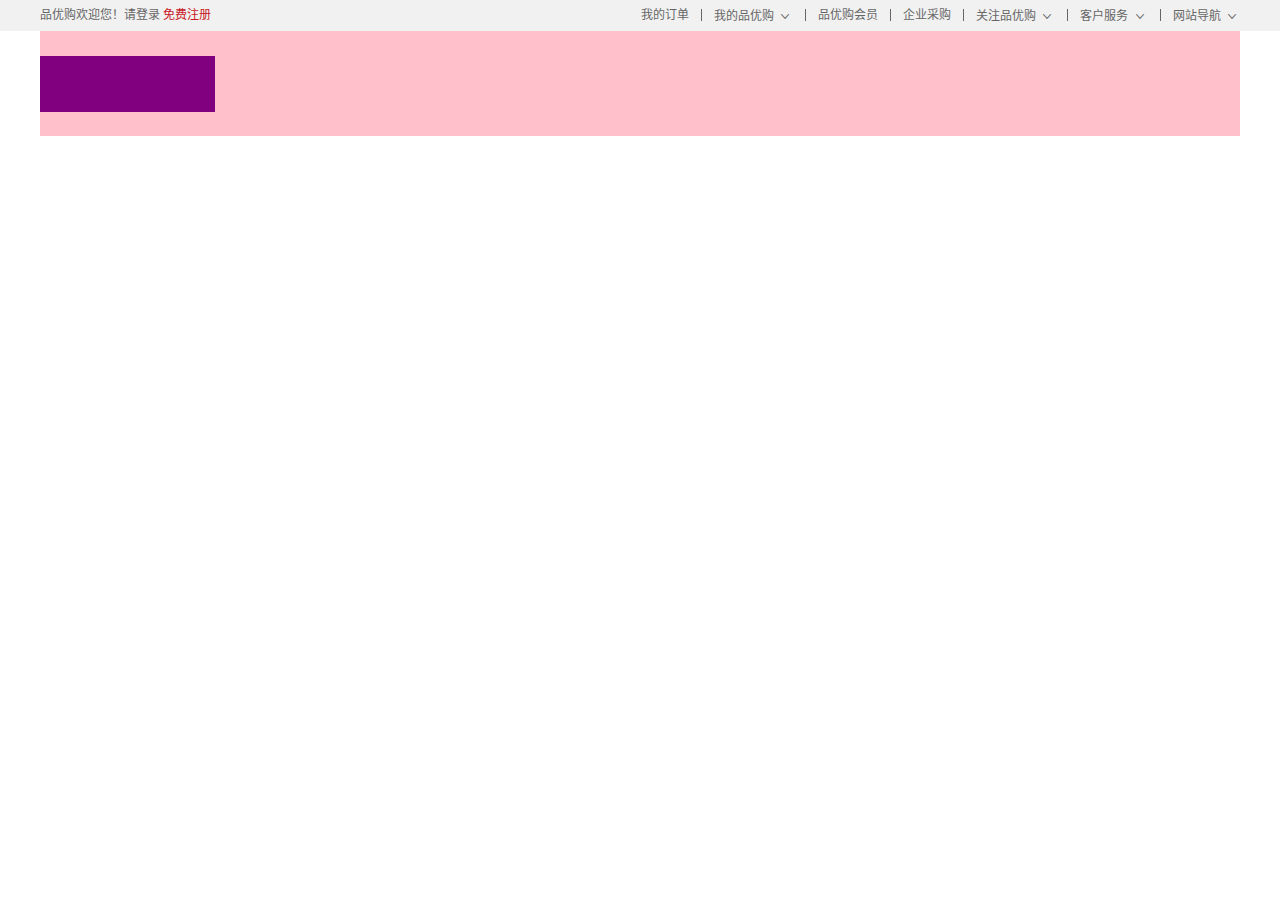
<file: project/index.html>
<!DOCTYPE html>
<html lang="zh-CN">
<head>
    <meta charset="UTF-8">
    <meta name="viewport" content="width=device-width, initial-scale=1.0">
    <meta http-equiv="X-UA-Compatible" content="ie=edge">
    <title>品优购-综合网站购物首选-正品低价、品质保障、配送及时、轻松购物！</title>
    <meta name="description" content="京东JD.COM-专业综合网上购物商城，销售超数万品牌，
    s4020万种商品，囊括家电、手机、电脑、服装、居家、母婴、美妆、个护、食品、旅游等13大品类。京东PLUS会员，
    免费体验30天！京东秉承客户为先， 100％正品行货保障，提供全国联保，机打发票，专业配送，售后服务！"/>
    <meta name="Keywords" content="网上购物、网上商城、手机、笔记本、电脑、相机、数码、手表" />
    <link rel="shortcut icon" href="favicon.ico" type="image/x-icon"/>
    <link rel="stylesheet" href="css/base.css"/>
    <link rel="stylesheet" href="css/common.css"/>
</head>
<body>
    <!-- 顶部快捷导航栏 strat-->
    <div class="shortcut">
        <div class="w">
            <div class="fl">
                <ul>
                    <li>品优购欢迎您！</li>
                    <li>
                        <a href="#">请登录</a>
                        <a href="#" class="style-red">免费注册</a> 
                    </li>
                </ul>
            </div>
            <div class="fr">
                <ul>
                    <li><a href="#">我的订单</a></li>
                    <li class="spacer"></li>
                    <li>
                        <a href="#">我的品优购</a>
                        <i class="icomoon"></i>
                    </li>
                    <li class="spacer"></li>
                    <li><a href="#">品优购会员</a></li>
                    <li class="spacer"></li>
                    <li><a href="#">企业采购</a></li>
                    <li class="spacer"></li>
                    <li><a href="#">关注品优购</a> <i class="icomoon"></i></li>
                    <li class="spacer"></li>
                    <li><a href="#">客户服务</a> <i class="icomoon"></i></li>
                    <li class="spacer"></li>
                    <li><a href="#">网站导航</a> <i class="icomoon"></i></li>
                </ul>
            </div>
        </div>
    </div>
    <!-- 顶部快捷导航栏end -->
    <!-- header导航栏制作 -->
    <div class="header w">
        <div class="logo">
            
        </div>
    </div>
</body>
</html>
</file>
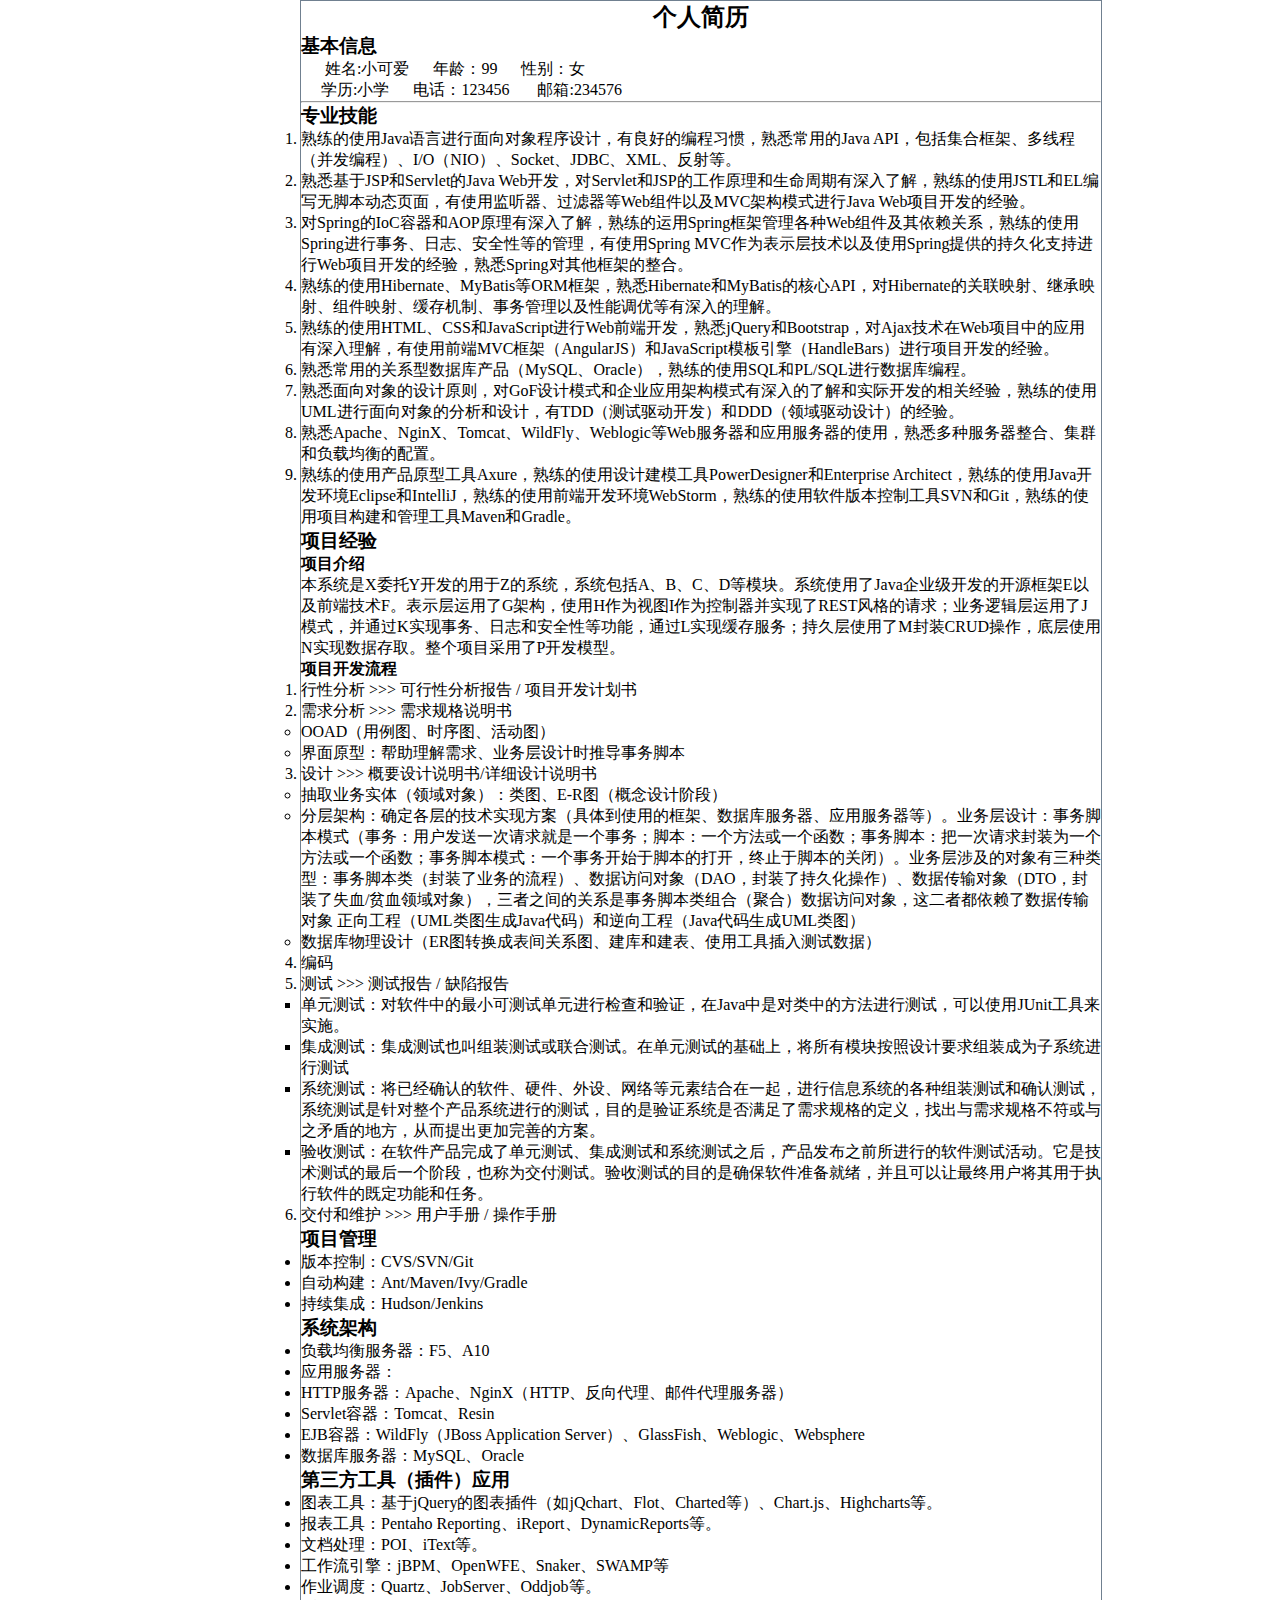
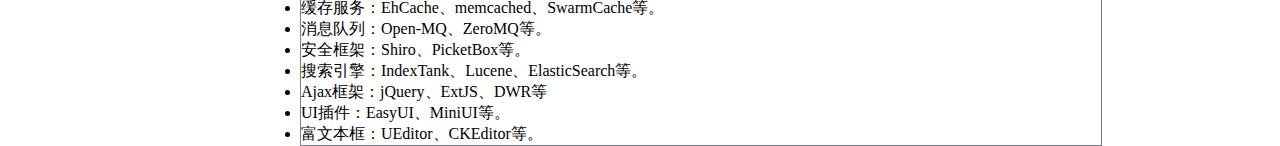
<file: 简历案例实现.html>
<!DOCTYPE html>
<html lang="en">
<head>
    <meta charset="UTF-8">
    <meta name="viewport" content="width=device-width, initial-scale=1.0">
    <meta http-equiv="X-UA-Compatible" content="ie=edge">
    <title>简历案例实现</title>
    <style>
        * {
            padding: 0;
            margin: 0;
        }
        h2 {
            text-align:center;
        }
        .title {
            width: 800px;
            border: 1px solid slategray;
            align-content: center;
            margin-left: 300px;
        }
        .content {
            display: inline-block;
            width: 200px;
            margin-left: 10px;
            font-family: "微软雅黑";
            font-size: 20px;
            font-weight: 500;
            vertical-align: top;
        }
        img {
            width: 100px;
            height: 140px;
        }
    </style>
</head>
<body>
    <div class="title">
        <h2>个人简历</h2>
        <p></p>
        <div>
            <h3>基本信息</h3>
            <div>
                    &nbsp; &nbsp; &nbsp; <span>姓名:小可爱</span>
                    &nbsp; &nbsp; &nbsp;<span>年龄：99</span>
                    &nbsp; &nbsp; &nbsp;<span>性别：女</span>
            </div>
            <div>
                    &nbsp; &nbsp; &nbsp;<span>学历:小学</span>
                    &nbsp; &nbsp; &nbsp;<span>电话：123456</span>
                    &nbsp; &nbsp; &nbsp; <span>邮箱:234576</span>
            </div>
             <!-- <div class="content">姓名:小可爱</div>
             <div class="content">年龄：99</div>
             <div class="content">性别：女</div>
             <div class="content">学历:小学</div>
             <div class="content">电话：123456</div>
             <div class="content">邮箱:234576</div>
             <div> 求职意向： Java开发工程师</div> -->
             <!-- <img src="images/001.jpg"/> -->
             <hr/>
             <div>
                 <h3>专业技能</h3>
                 <ol>
                     <li>
                        熟练的使用Java语言进行面向对象程序设计，有良好的编程习惯，熟悉常用的Java API，包括集合框架、多线程（并发编程）、I/O（NIO）、Socket、JDBC、XML、反射等。                        
                     </li>
                     <li>
                        熟悉基于JSP和Servlet的Java Web开发，对Servlet和JSP的工作原理和生命周期有深入了解，熟练的使用JSTL和EL编写无脚本动态页面，有使用监听器、过滤器等Web组件以及MVC架构模式进行Java Web项目开发的经验。                        
                     </li>
                     <Li>
                        对Spring的IoC容器和AOP原理有深入了解，熟练的运用Spring框架管理各种Web组件及其依赖关系，熟练的使用Spring进行事务、日志、安全性等的管理，有使用Spring MVC作为表示层技术以及使用Spring提供的持久化支持进行Web项目开发的经验，熟悉Spring对其他框架的整合。                        
                     </Li>
                     <li>
                            熟练的使用Hibernate、MyBatis等ORM框架，熟悉Hibernate和MyBatis的核心API，对Hibernate的关联映射、继承映射、组件映射、缓存机制、事务管理以及性能调优等有深入的理解。                        
                     </li>
                     <li>
                            熟练的使用HTML、CSS和JavaScript进行Web前端开发，熟悉jQuery和Bootstrap，对Ajax技术在Web项目中的应用有深入理解，有使用前端MVC框架（AngularJS）和JavaScript模板引擎（HandleBars）进行项目开发的经验。                        
                     </li>
                     <li>
                            熟悉常用的关系型数据库产品（MySQL、Oracle），熟练的使用SQL和PL/SQL进行数据库编程。
                     </li>
                     <li>
                        熟悉面向对象的设计原则，对GoF设计模式和企业应用架构模式有深入的了解和实际开发的相关经验，熟练的使用UML进行面向对象的分析和设计，有TDD（测试驱动开发）和DDD（领域驱动设计）的经验。                            
                     </li>
                     <li>
                            熟悉Apache、NginX、Tomcat、WildFly、Weblogic等Web服务器和应用服务器的使用，熟悉多种服务器整合、集群和负载均衡的配置。                        
                     </li>
                     <li>
                        熟练的使用产品原型工具Axure，熟练的使用设计建模工具PowerDesigner和Enterprise Architect，熟练的使用Java开发环境Eclipse和IntelliJ，熟练的使用前端开发环境WebStorm，熟练的使用软件版本控制工具SVN和Git，熟练的使用项目构建和管理工具Maven和Gradle。
                     </li>
                 </ol>
             </div>
             <div>
                 <h3>项目经验</h3>
                 <h4>项目介绍</h4>
                 <p>
                        本系统是X委托Y开发的用于Z的系统，系统包括A、B、C、D等模块。系统使用了Java企业级开发的开源框架E以及前端技术F。表示层运用了G架构，使用H作为视图I作为控制器并实现了REST风格的请求；业务逻辑层运用了J模式，并通过K实现事务、日志和安全性等功能，通过L实现缓存服务；持久层使用了M封装CRUD操作，底层使用N实现数据存取。整个项目采用了P开发模型。
                 </p>
                 <h4>项目开发流程</h4>
                 <div>
                     <ol>
                         <li>行性分析 >>> 可行性分析报告 / 项目开发计划书</li>
                         <li>需求分析 >>> 需求规格说明书 
                            <ul>
                                <li>OOAD（用例图、时序图、活动图）</li>
                                <li>界面原型：帮助理解需求、业务层设计时推导事务脚本</li>
                            </ul>
                         </li>
                        <li>设计 >>> 概要设计说明书/详细设计说明书 
                            <ul>
                                <li>抽取业务实体（领域对象）：类图、E-R图（概念设计阶段）</li>
                                <li>分层架构：确定各层的技术实现方案（具体到使用的框架、数据库服务器、应用服务器等）。业务层设计：事务脚本模式（事务：用户发送一次请求就是一个事务；脚本：一个方法或一个函数；事务脚本：把一次请求封装为一个方法或一个函数；事务脚本模式：一个事务开始于脚本的打开，终止于脚本的关闭）。业务层涉及的对象有三种类型：事务脚本类（封装了业务的流程）、数据访问对象（DAO，封装了持久化操作）、数据传输对象（DTO，封装了失血/贫血领域对象），三者之间的关系是事务脚本类组合（聚合）数据访问对象，这二者都依赖了数据传输对象
                                        正向工程（UML类图生成Java代码）和逆向工程（Java代码生成UML类图）
                                </li>
                                <li>数据库物理设计（ER图转换成表间关系图、建库和建表、使用工具插入测试数据）</li>
                            </ul>
                        </li>
                        <li>编码</li>
                        <li>测试 >>> 测试报告 / 缺陷报告 
                            <ul style="list-style-type:square">
                                <li>单元测试：对软件中的最小可测试单元进行检查和验证，在Java中是对类中的方法进行测试，可以使用JUnit工具来实施。</li>
                                <li>集成测试：集成测试也叫组装测试或联合测试。在单元测试的基础上，将所有模块按照设计要求组装成为子系统进行测试</li>
                                <li>系统测试：将已经确认的软件、硬件、外设、网络等元素结合在一起，进行信息系统的各种组装测试和确认测试，系统测试是针对整个产品系统进行的测试，目的是验证系统是否满足了需求规格的定义，找出与需求规格不符或与之矛盾的地方，从而提出更加完善的方案。</li>
                                <li>验收测试：在软件产品完成了单元测试、集成测试和系统测试之后，产品发布之前所进行的软件测试活动。它是技术测试的最后一个阶段，也称为交付测试。验收测试的目的是确保软件准备就绪，并且可以让最终用户将其用于执行软件的既定功能和任务。</li>
                            </ul>
                        </li>
                        <li>交付和维护 >>> 用户手册 / 操作手册</li>
                     </ol>
                 </div>
                 <h3>项目管理</h3>
                 <ul>
                     <li>版本控制：CVS/SVN/Git</li>
                     <li>自动构建：Ant/Maven/Ivy/Gradle</li>
                     <li>持续集成：Hudson/Jenkins</li>
                 </ul>
                 <h3>系统架构</h3>
                 <ul>
                     <li>负载均衡服务器：F5、A10</li>
                     <li>应用服务器：</li>
                     <li>HTTP服务器：Apache、NginX（HTTP、反向代理、邮件代理服务器）</li>
                     <li>Servlet容器：Tomcat、Resin</li>
                     <li>EJB容器：WildFly（JBoss Application Server）、GlassFish、Weblogic、Websphere</li>
                     <li>数据库服务器：MySQL、Oracle</li>
                 </ul>
                 <h3>第三方工具（插件）应用</h3>
                 <ul>
                     <li>图表工具：基于jQuery的图表插件（如jQchart、Flot、Charted等）、Chart.js、Highcharts等。</li>
                     <li>报表工具：Pentaho Reporting、iReport、DynamicReports等。</li>
                     <li>文档处理：POI、iText等。</li>
                     <li>工作流引擎：jBPM、OpenWFE、Snaker、SWAMP等</li>
                     <li>作业调度：Quartz、JobServer、Oddjob等。</li>
                     <li>缓存服务：EhCache、memcached、SwarmCache等。</li>
                     <li>消息队列：Open-MQ、ZeroMQ等。</li>
                     <li>安全框架：Shiro、PicketBox等。</li>
                     <li>搜索引擎：IndexTank、Lucene、ElasticSearch等。</li>
                     <li>Ajax框架：jQuery、ExtJS、DWR等</li>
                     <li>UI插件：EasyUI、MiniUI等。</li>
                     <li>富文本框：UEditor、CKEditor等。</li>
                 </ul>
            </div>
        </div>
    </div>
   
</body>
</html>
</file>
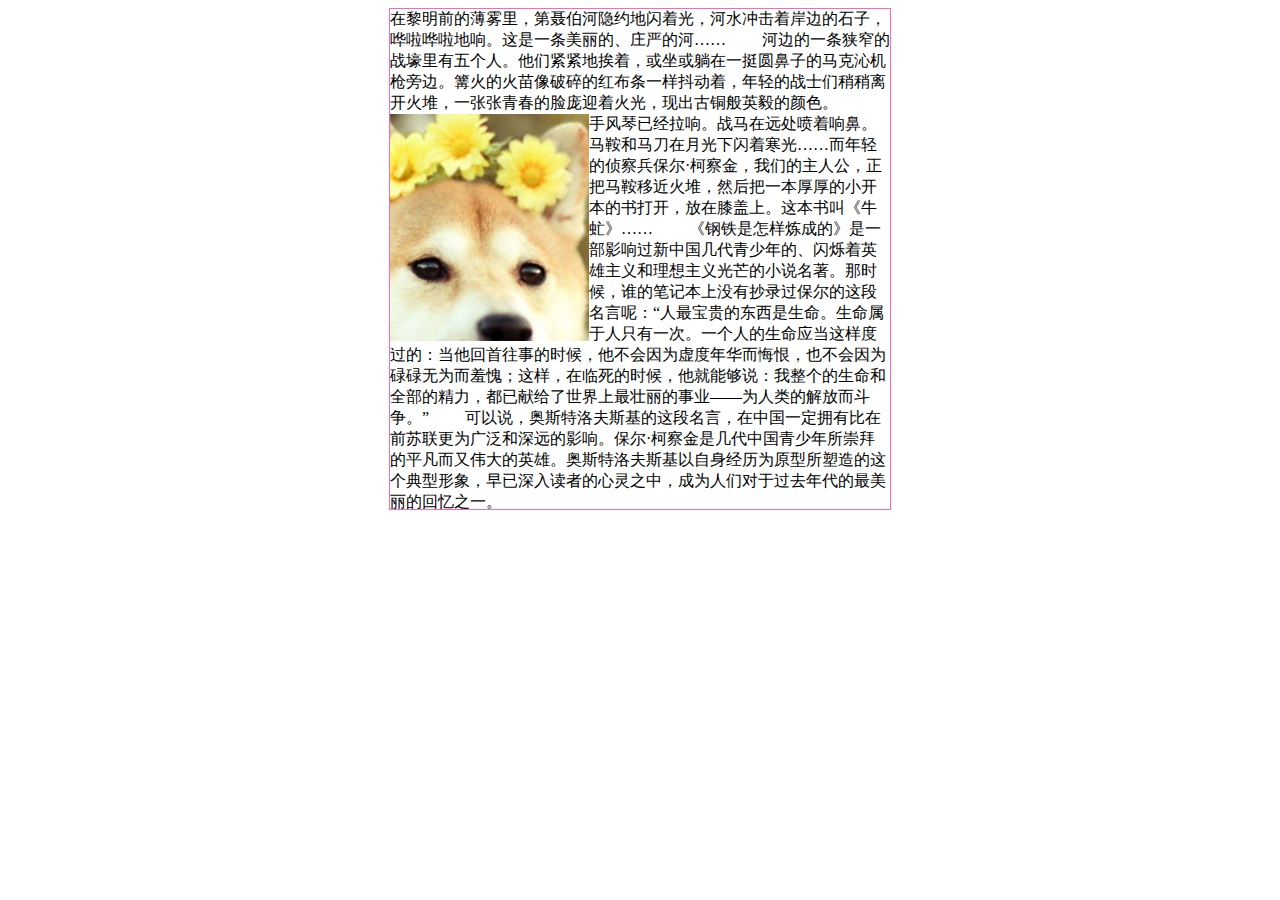
<file: CSSDemo/文字围绕效果的实现.html>
<!DOCTYPE html>
<html lang="en">
<head>
    <meta charset="UTF-8">
    <meta name="viewport" content="width=device-width, initial-scale=1.0">
    <meta http-equiv="X-UA-Compatible" content="ie=edge">
    <title>Document</title>
    <style>
        div {
            width: 500px;
            height: 500px;
            border: 1px solid hotpink;
            /* 让盒子居中对齐 */
            margin: 0 auto;
        }
        img {
            float: left;
        }
    </style>
</head>
<body>
    <div>
            在黎明前的薄雾里，第聂伯河隐约地闪着光，河水冲击着岸边的石子，哗啦哗啦地响。这是一条美丽的、庄严的河……
            　　河边的一条狭窄的战壕里有五个人。他们紧紧地挨着，或坐或躺在一挺圆鼻子的马克沁机枪旁边。篝火的火苗像破碎的红布条一样抖动着，年轻的战士们稍稍离开火堆，一张张青春的脸庞迎着火光，现出古铜般英毅的颜色。
            <img src="../images/001.jpg"/>　　
            手风琴已经拉响。战马在远处喷着响鼻。马鞍和马刀在月光下闪着寒光……而年轻的侦察兵保尔·柯察金，我们的主人公，正把马鞍移近火堆，然后把一本厚厚的小开本的书打开，放在膝盖上。这本书叫《牛虻》……
            　　《钢铁是怎样炼成的》是一部影响过新中国几代青少年的、闪烁着英雄主义和理想主义光芒的小说名著。那时候，谁的笔记本上没有抄录过保尔的这段名言呢：“人最宝贵的东西是生命。生命属于人只有一次。一个人的生命应当这样度过的：当他回首往事的时候，他不会因为虚度年华而悔恨，也不会因为碌碌无为而羞愧；这样，在临死的时候，他就能够说：我整个的生命和全部的精力，都已献给了世界上最壮丽的事业——为人类的解放而斗争。”
            　　可以说，奥斯特洛夫斯基的这段名言，在中国一定拥有比在前苏联更为广泛和深远的影响。保尔·柯察金是几代中国青少年所崇拜的平凡而又伟大的英雄。奥斯特洛夫斯基以自身经历为原型所塑造的这个典型形象，早已深入读者的心灵之中，成为人们对于过去年代的最美丽的回忆之一。
    </div>
</body>
</html>
</file>
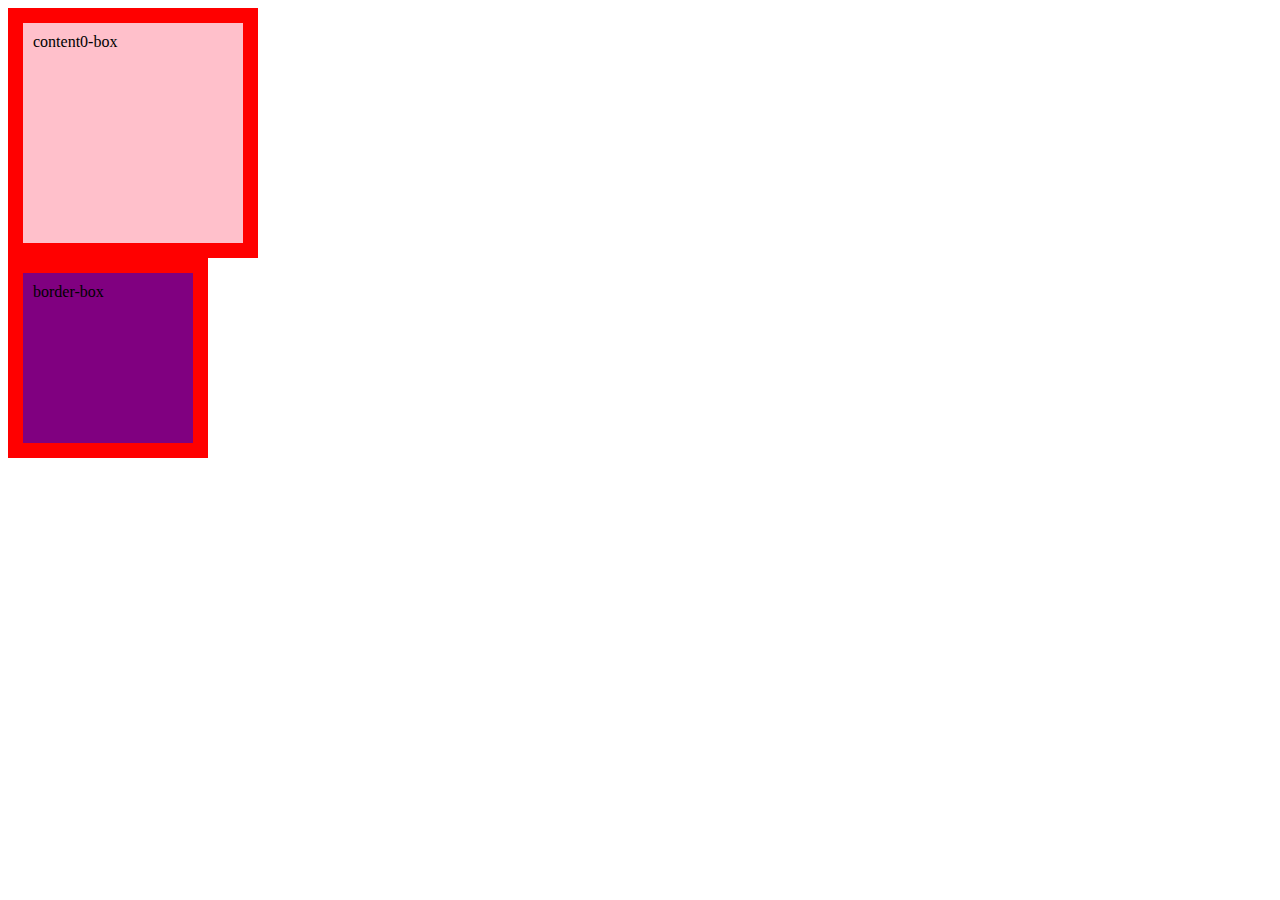
<file: CSSDemo/测试盒子模型.html>
<!DOCTYPE html>
<html lang="en">
<head>
    <meta charset="UTF-8">
    <meta name="viewport" content="width=device-width, initial-scale=1.0">
    <meta http-equiv="X-UA-Compatible" content="ie=edge">
    <title>Document</title>
    <style>
        div:first-child {
            height: 200px;
            width: 200px;
            background-color: pink;
            box-sizing: content-box;
            padding: 10px;
            border: 15px solid red;
        }
        div:last-child {
            width: 200px;
            height: 200px;
            background-color: purple;
            padding: 10px;
            box-sizing: border-box;
            border: 15px solid red;
        }
    </style>
</head>
<body>
    <div>
        content0-box
    </div>
    <div>
        border-box
    </div>
</body>
</html>
</file>
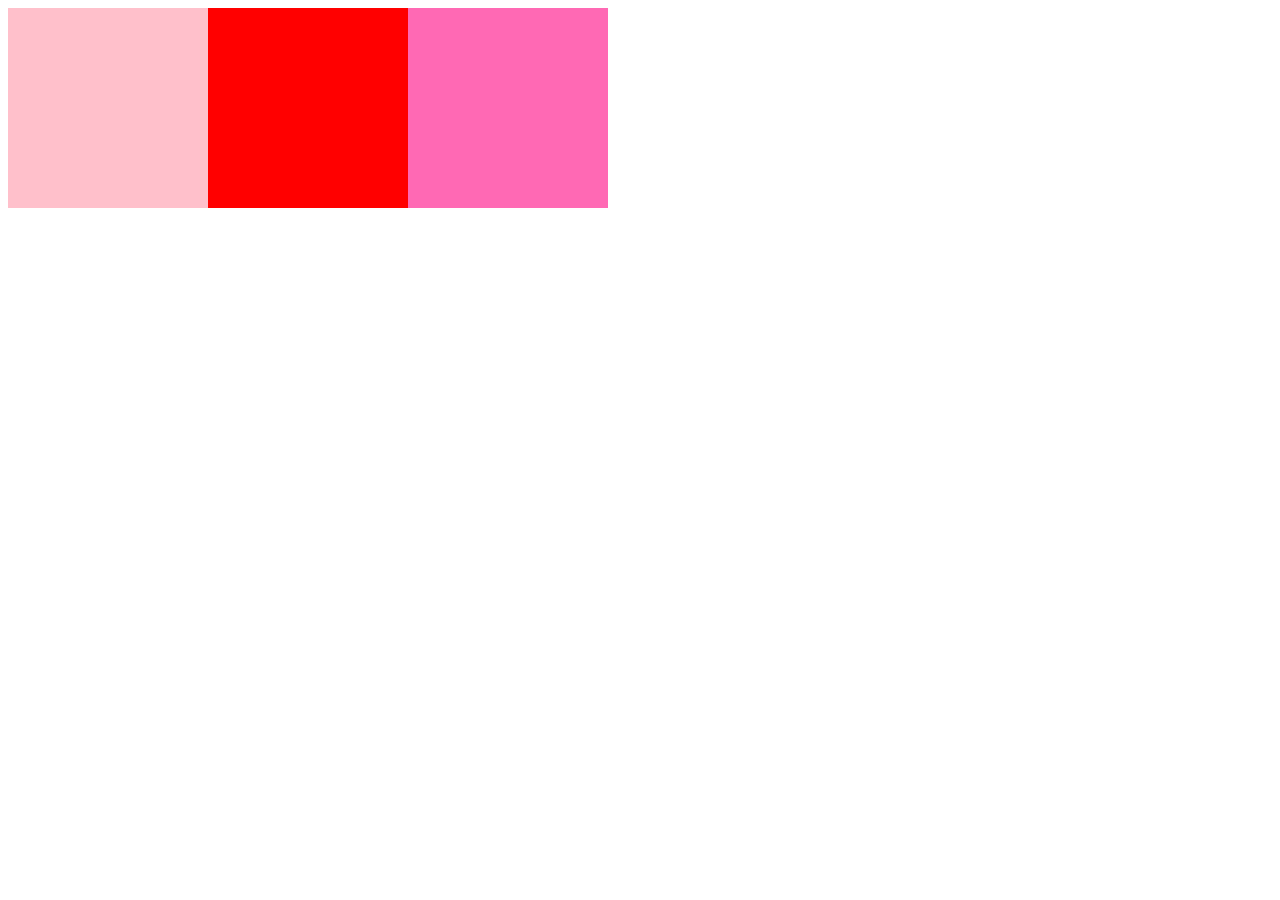
<file: CSSDemo/浮动测试.html>
<!DOCTYPE html>
<html lang="en">
<head>
    <meta charset="UTF-8">
    <meta name="viewport" content="width=device-width, initial-scale=1.0">
    <meta http-equiv="X-UA-Compatible" content="ie=edge">
    <title>Document</title>
    <style>
        div {
            width: 200px;
            height: 200px;
            background-color: pink;
            /* display: inline-block; */
            float: left;
        }
        div:nth-child(2) {
            background-color: red;
        }
        div:last-child {
            background-color: hotpink;
        }
    </style>
</head>
<body>
    <div></div>
    <div></div>
    <div></div>
</body>
</html>
</file>
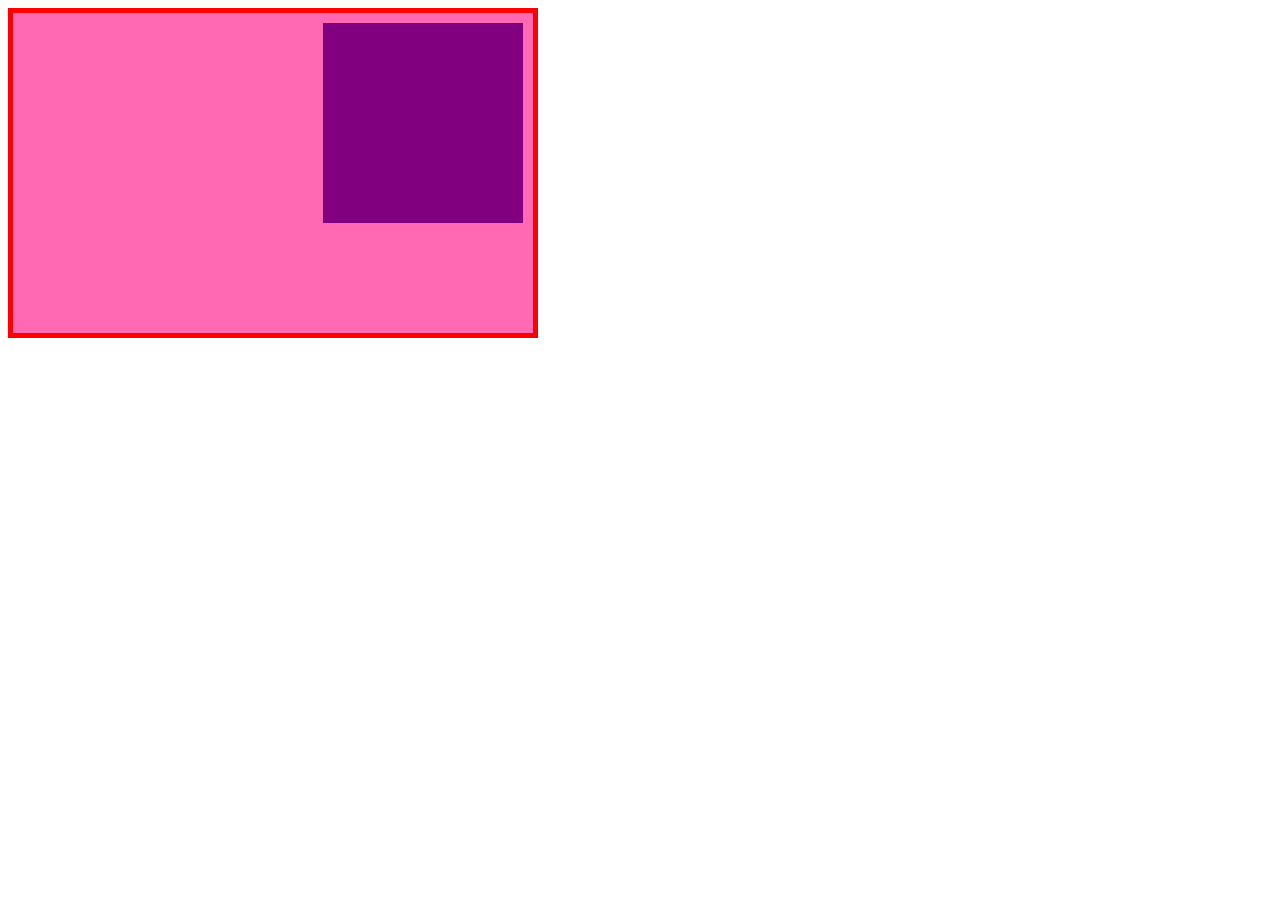
<file: CSSDemo/浮动的特性.html>
<!DOCTYPE html>
<html lang="en">
<head>
    <meta charset="UTF-8">
    <meta name="viewport" content="width=device-width, initial-scale=1.0">
    <meta http-equiv="X-UA-Compatible" content="ie=edge">
    <title>Document</title>
    <style>
        .father {
            width: 500px;
            height: 300px;
            background-color: hotpink;
            border: 5px solid red;
            padding: 10px;
        }
        .son {
            width: 200px;
            height: 200px;
            background-color: purple;
            float: right;
        }
    </style>
</head>
<body>
    <div class="father">
        <div class="son"></div>
    </div>
</body>
</html>
</file>
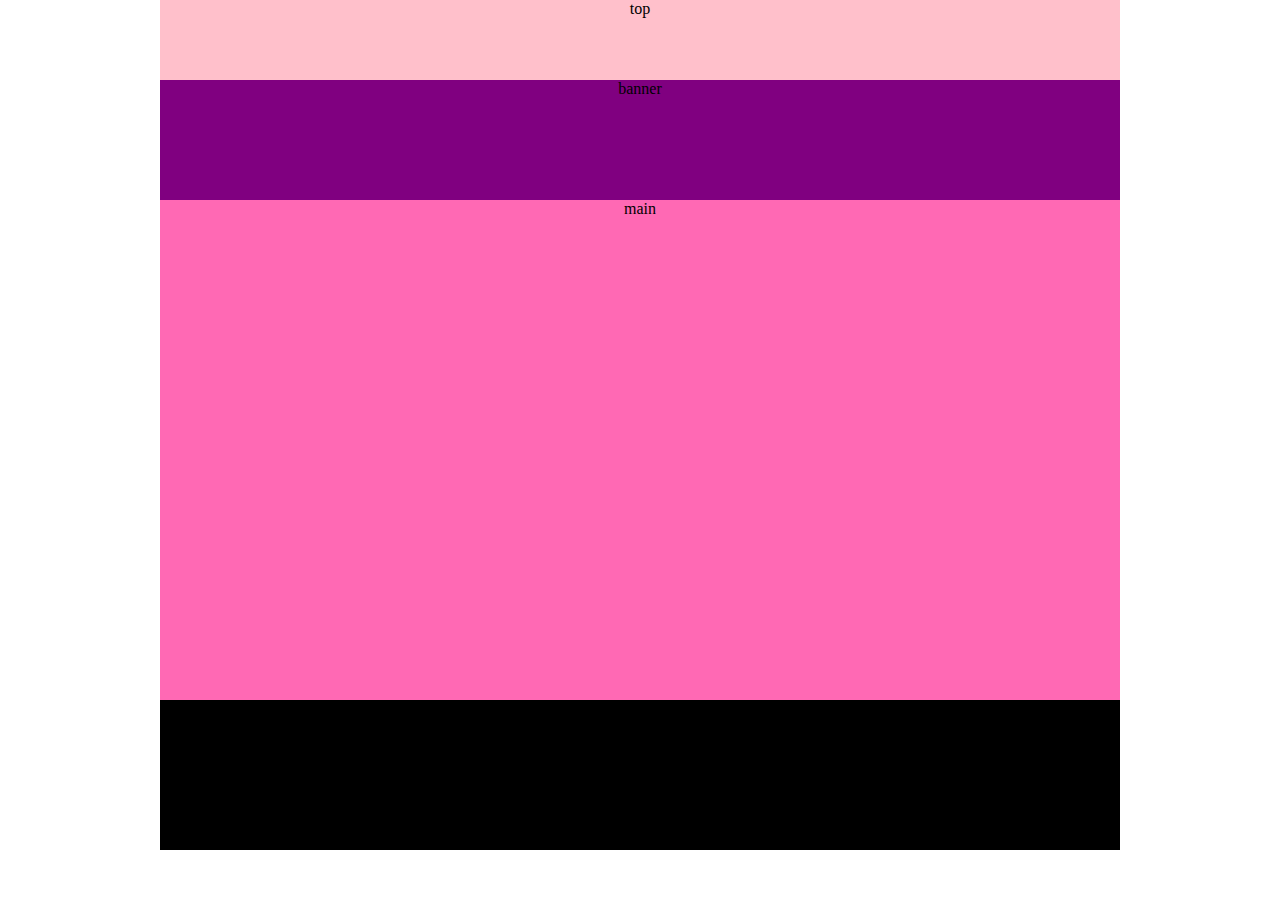
<file: CSSDemo/盒子居中.html>
<!DOCTYPE html>
<html lang="en">
<head>
    <meta charset="UTF-8">
    <meta name="viewport" content="width=, initial-scale=1.0">
    <meta http-equiv="X-UA-Compatible" content="ie=edge">
    <title>Document</title>
    <style>
        * {
            margin: 0;
            padding: 0;
        }
        .top {
            width: 960px;
            height: 80px;
            background-color: pink;
            margin: 0 auto;
            text-align: center;
        }
        .banner {
            width: 960px;
            height: 120px;
            background-color: purple;
            margin: 0 auto;
            text-align: center;
        }
        .main {
            width: 960px;
            height: 500px;
            background-color: hotpink;
            margin: 0 auto;
            text-align: center;
        }
        .footer {
            width: 960px;
            height: 150px;
            background-color: black;
            margin: 0 auto;
            text-align: center;
        }
    </style>
</head>
<body>
    <div class="top">top</div>
    <div class="banner">banner</div>
    <div class="main">main</div>
    <div class="footer">footer</div>
</body>
</html>
</file>
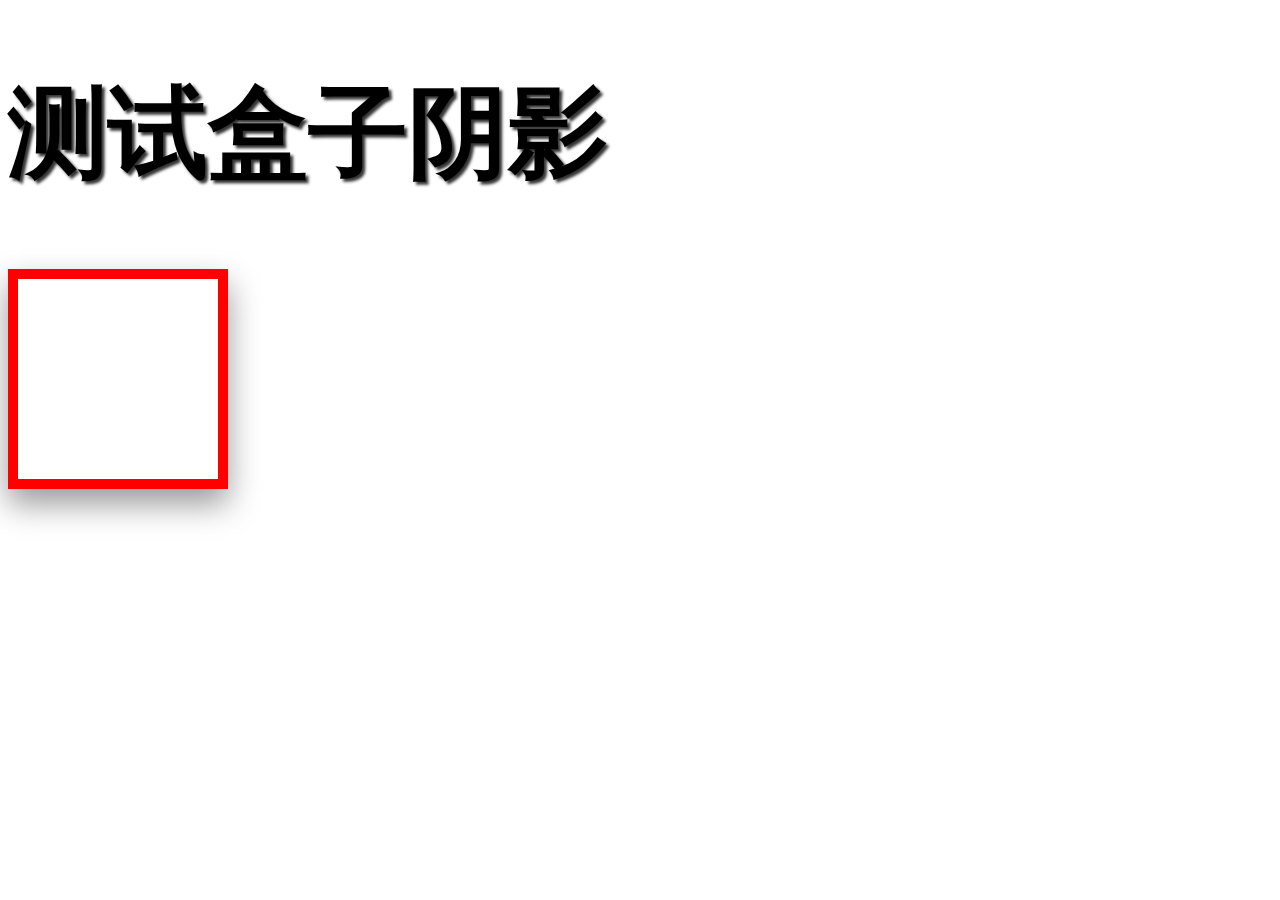
<file: CSSDemo/盒子阴影.html>
<!DOCTYPE html>
<html lang="en">
<head>
    <meta charset="UTF-8">
    <meta name="viewport" content="width=device-width, initial-scale=1.0">
    <meta http-equiv="X-UA-Compatible" content="ie=edge">
    <title>Document</title>
    <style>
        h1 {
            font-size: 100px;
            /* text-shadow: 水平距离 垂直距离 模糊 阴影颜色; */
            text-shadow: 3px 3px 3px rgba(0, 0, 0, 0.8);
        }
        div {
            width: 200px;
            height: 200px;
            border: 10px solid red;
            box-shadow: 0 15px 30px rgba(0, 0, 0, 0.4);
        }
    </style>
</head>
<body>
    <h1>测试盒子阴影</h1>
    <div></div>
</body>
</html>
</file>
<file: project/css/base.css>
﻿/*清除元素默认的内外边距  */
* {
    margin: 0;
    padding: 0
}
/*让所有斜体 不倾斜*/
em,
i {
    font-style: normal;
}
/*去掉列表前面的小点*/
li {
    list-style: none;
}
/*图片没有边框   去掉图片底侧的空白缝隙*/
img {
    border: 0;  /*ie6*/
    vertical-align: middle;
}
/*让button 按钮 变成小手*/
button {
    cursor: pointer;
}
/*取消链接的下划线*/
a {
    color: #666;
    text-decoration: none;
}

a:hover {
    color: #e33333;
}

button,
input {
    font-family: 'Microsoft YaHei', 'Heiti SC', tahoma, arial, 'Hiragino Sans GB', \\5B8B\4F53, sans-serif;
}

body {
    background-color: #fff;
    font: 12px/1.5 'Microsoft YaHei', 'Heiti SC', tahoma, arial, 'Hiragino Sans GB', \\5B8B\4F53, sans-serif;
    color: #666
}

.hide,
.none {
    display: none;
}
/*清除浮动*/
.clearfix:after {
    visibility: hidden;
    clear: both;
    display: block;
    content: ".";
    height: 0
}

.clearfix {
    *zoom: 1
}
</file>
<file: project/css/common.css>
/*公共样式*/
.fl {
	float: left;
}
.fr {
	float: right;
}
/*版心*/
.w {
	width: 1200px;
	margin: 0 auto;
}
/* 顶部快捷导航栏 */
.shortcut {
	height: 31px;
	background-color: #f1f1f1;
	line-height: 31px;
}

.shortcut li {
	float: left;
}

/* 超链接字体的颜色 */
.style-red {
	color: #c81623;
}

/* 右侧导航栏小竖线 */
.spacer {
	width: 1px;
	height: 12px;
	background-color: #666;
	margin: 9px 12px 0;
}

/* 图片字体 */
@font-face {
    font-family: 'icomoon';
    src: url('../fonts/icomoon.eot?5oyl41');
    src: url('../fonts/icomoon.eot?5oyl41#iefix') format('embedded-opentype'), url('../fonts/icomoon.ttf?5oyl41') format('truetype'), url('../fonts/icomoon.woff?5oyl41') format('woff'), url('../fonts/icomoon.svg?5oyl41#icomoon') format('svg');
    font-weight: normal;
    font-style: normal;
}

.icomoon {
	font-family: 'icomoon';
	font-size: 16px;
	line-height: 26px;
}
/* header区域 */
.header {
	position: relative;
	height: 105px;
	background-color: pink;
}

.logo {
	position: absolute;
	top: 25px;
    left: 0;
	width: 175px;
	height: 56px;
	background-color: purple;
}
</file>
